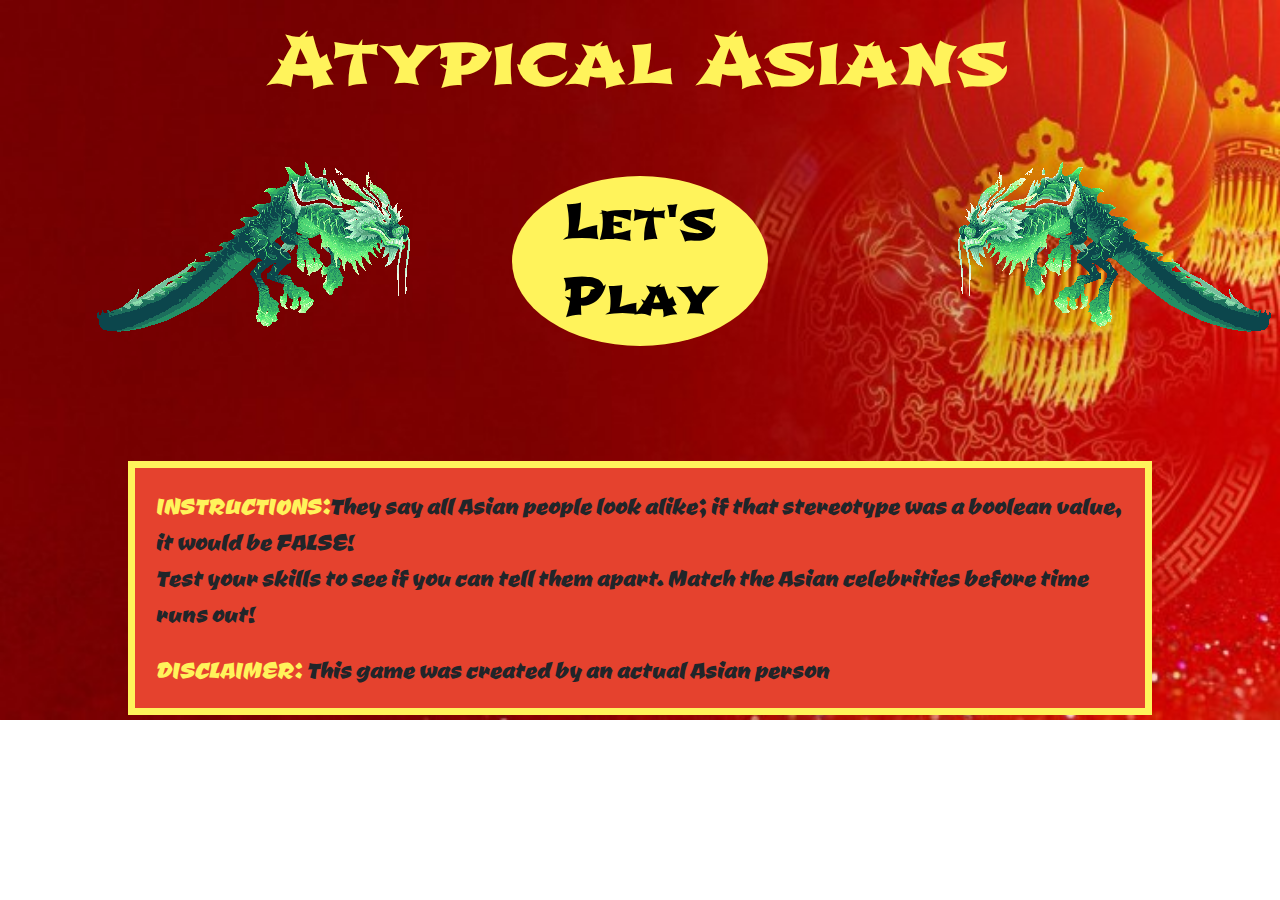
<file: index.html>
<!DOCTYPE html>
<html>
<head>
	<title>Atypical Asians</title>
<!-- 	<meta http-equiv="refresh" content="5.9" > -->
	<link rel="stylesheet" href="https://maxcdn.bootstrapcdn.com/bootstrap/4.0.0/css/bootstrap.min.css" integrity="sha384-Gn5384xqQ1aoWXA+058RXPxPg6fy4IWvTNh0E263XmFcJlSAwiGgFAW/dAiS6JXm" crossorigin="anonymous">
	<link rel="stylesheet" type="text/css" href="style.css">
	<link href="https://fonts.googleapis.com/css?family=Ceviche+One|Kaushan+Script|Merienda+One|Shojumaru" rel="stylesheet">
</head>
<body class="backgroundImage">
	<h1>Atypical Asians</h1>
		<a href="game.html">
			<div id="play">Let's Play</div>
		</a>
		<img src="images/dragon.gif" id="dragonLeft">
		<img src="images/dragon-right.gif" id="dragonRight">
	<h2 id="intro">
		<p><span>INSTRUCTIONS:</span>They say all Asian people look alike; if that stereotype was a boolean value, it would be FALSE!
			<br>Test your skills to see if you can tell them apart. Match the Asian celebrities before time runs out!</p>
		<p><span>DISCLAIMER:</span> This game was created by an actual Asian person</p>
	</h2>

</body>
</html>
</file>
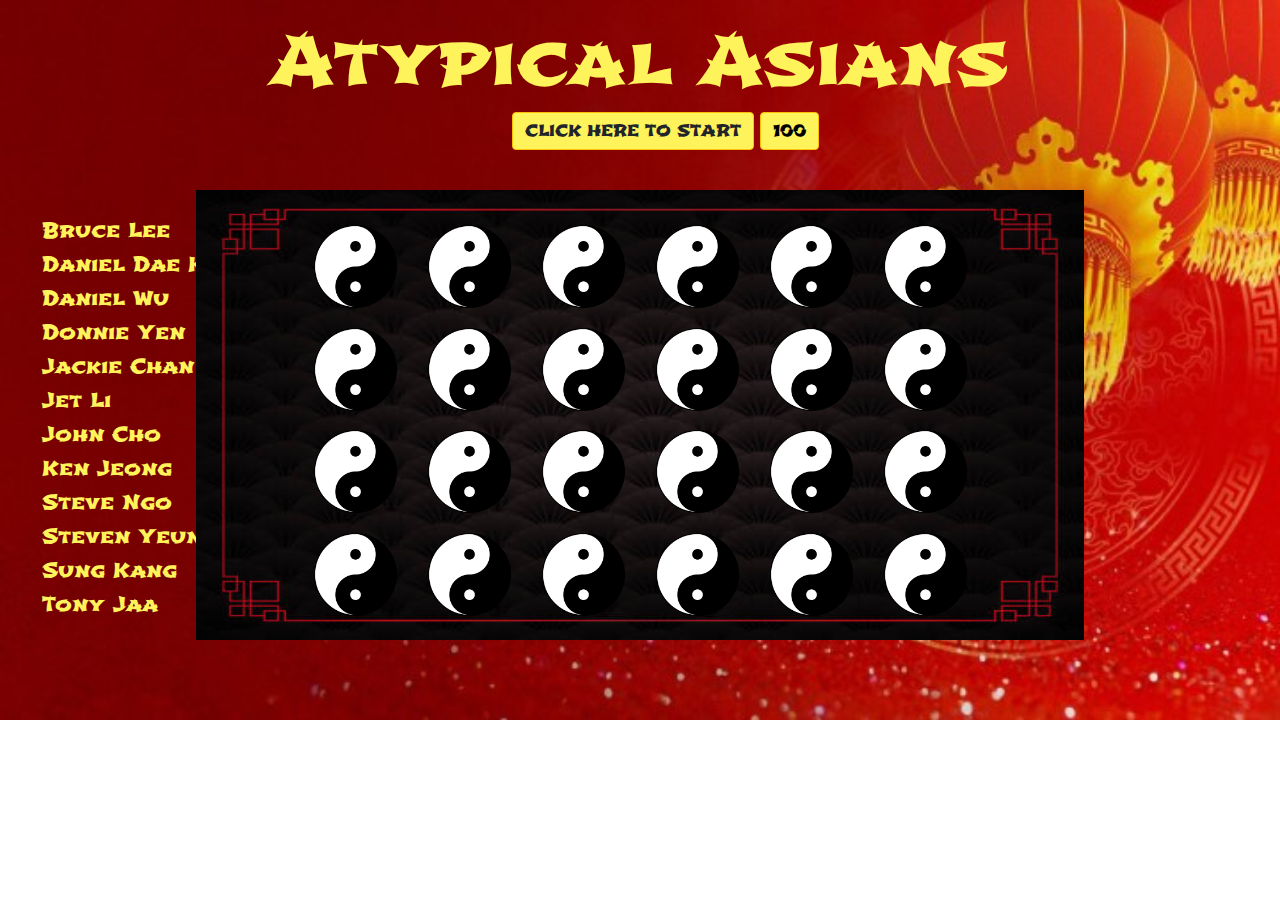
<file: game.html>
<!DOCTYPE html>
<html>
<head>
	<title>Atypical Asians</title>
	<!-- BootStrap -->
	<link rel="stylesheet" href="https://maxcdn.bootstrapcdn.com/bootstrap/4.0.0/css/bootstrap.min.css" integrity="sha384-Gn5384xqQ1aoWXA+058RXPxPg6fy4IWvTNh0E263XmFcJlSAwiGgFAW/dAiS6JXm" crossorigin="anonymous">
	<!-- CSS file -->
	<link rel="stylesheet" type="text/css" href="style.css">
	<!-- Google Fonts -->
	<link href="https://fonts.googleapis.com/css?family=Ceviche+One|Kaushan+Script|Merienda+One|Shojumaru" rel="stylesheet">
</head>

<body class="backgroundImage">
	<h1>Atypical Asians</h1>
	<div class="buttons">
		<button type="button" class="btn btn-warning" id="start">CLICK HERE TO START</button>
		<button type="button" class="btn btn-warning" id="box">100</button>
	</div>
<div id="list">
	<ul>
		<li id="leeList">Bruce Lee</li>
		<li id="kimList">Daniel Dae Kim</li>
		<li id="wuList">Daniel Wu</li>
		<li id="yenList">Donnie Yen</li>
		<li id="chanList">Jackie Chan</li>
		<li id="liList">Jet Li</li>
		<li id="choList">John Cho</li>
		<li id="jeongList">Ken Jeong</li>
		<li id="ngoList">Steve Ngo</li>
		<li id="yeunList">Steven Yeun</li>
		<li id="kangList">Sung Kang</li>
		<li id="jaaList">Tony Jaa</li>
	</ul>
</div>	
<div class="container">
	<img class="yinYang yinYangRemove" id="column1Card1" src="images/Yin-yang.png">
	<img class="yinYang yinYangRemove" id="column1Card2" src="images/Yin-yang.png">
	<img class="yinYang yinYangRemove" id="column1Card3" src="images/Yin-yang.png">
	<img class="yinYang yinYangRemove" id="column1Card4" src="images/Yin-yang.png">
	<img class="yinYang yinYangRemove" id="column2Card1" src="images/Yin-yang.png">
	<img class="yinYang yinYangRemove" id="column2Card2" src="images/Yin-yang.png">
	<img class="yinYang yinYangRemove" id="column2Card3" src="images/Yin-yang.png">
	<img class="yinYang yinYangRemove" id="column2Card4" src="images/Yin-yang.png">
	<img class="yinYang yinYangRemove" id="column3Card1" src="images/Yin-yang.png">
	<img class="yinYang yinYangRemove" id="column3Card2" src="images/Yin-yang.png">
	<img class="yinYang yinYangRemove" id="column3Card3" src="images/Yin-yang.png">
	<img class="yinYang yinYangRemove" id="column3Card4" src="images/Yin-yang.png">
	<img class="yinYang yinYangRemove" id="column4Card1" src="images/Yin-yang.png">
	<img class="yinYang yinYangRemove" id="column4Card2" src="images/Yin-yang.png">
	<img class="yinYang yinYangRemove" id="column4Card3" src="images/Yin-yang.png">
	<img class="yinYang yinYangRemove" id="column4Card4" src="images/Yin-yang.png">
	<img class="yinYang yinYangRemove" id="column5Card1" src="images/Yin-yang.png">
	<img class="yinYang yinYangRemove" id="column5Card2" src="images/Yin-yang.png">
	<img class="yinYang yinYangRemove" id="column5Card3" src="images/Yin-yang.png">
	<img class="yinYang yinYangRemove" id="column5Card4" src="images/Yin-yang.png">
	<img class="yinYang yinYangRemove" id="column6Card1" src="images/Yin-yang.png">
	<img class="yinYang yinYangRemove" id="column6Card2" src="images/Yin-yang.png">
	<img class="yinYang yinYangRemove" id="column6Card3" src="images/Yin-yang.png">
	<img class="yinYang yinYangRemove" id="column6Card4" src="images/Yin-yang.png">
	<!-- Asian Pics -->
	<img class="asianPic" id="row1Card1" src="images/Daniel-Wu.jpg">
	<img class="asianPic" id="row1Card2" src="images/Donnie-Yen.jpeg">
	<img class="asianPic" id="row1Card3" src="images/Tony-Jaa.jpg">
	<img class="asianPic" id="row1Card4" src="images/Jet-Li.jpg">
	<img class="asianPic" id="row1Card5" src="images/Jackie-Chan.jpg">
	<img class="asianPic" id="row1Card6" src="images/Jet-Li.jpg">
	<img class="asianPic" id="row2Card1" src="images/Steven-Yeun.jpg">
	<img class="asianPic" id="row2Card2" src="images/Steve-Ngo.jpg">
	<img class="asianPic" id="row2Card3" src="images/Bruce-Lee.jpg">
	<img class="asianPic" id="row2Card4" src="images/Sung-Kang.png">
	<img class="asianPic" id="row2Card5" src="images/John-Cho.jpg">
	<img class="asianPic" id="row2Card6" src="images/Tony-Jaa.jpg">
	<img class="asianPic" id="row3Card1" src="images/Daniel-Dae-Kim.jpeg">
	<img class="asianPic" id="row3Card2" src="images/Jackie-Chan.jpg">
	<img class="asianPic" id="row3Card3" src="images/Steven-Yeun.jpg">
	<img class="asianPic" id="row3Card4" src="images/Donnie-Yen.jpeg">
	<img class="asianPic" id="row3Card5" src="images/Bruce-Lee.jpg">
	<img class="asianPic" id="row3Card6" src="images/Sung-Kang.png">
	<img class="asianPic" id="row4Card1" src="images/Daniel-Wu.jpg">
	<img class="asianPic" id="row4Card2" src="images/Ken-Jeong.jpg">
	<img class="asianPic" id="row4Card3" src="images/Daniel-Dae-Kim.jpeg">
	<img class="asianPic" id="row4Card4" src="images/Steve-Ngo.jpg">
	<img class="asianPic" id="row4Card5" src="images/John-Cho.jpg">
	<img class="asianPic" id="row4Card6" src="images/Ken-Jeong.jpg">


	<img class="table-background" src="images/table-background.jpg">

	</div>
	<br>
<!-- <audio id="greenTea" controls autoplay loop> -->
	<source src="media/Green Tea.mp3" type="audio/mp3">
</audio>
<audio id="gong">
	<source src="media/gong.mp3" type="audio/mp3">
</audio>

<!-- jQuery -->
<script src="https://ajax.googleapis.com/ajax/libs/jquery/3.3.1/jquery.min.js"></script>
<!-- JS file -->
<script type="text/javascript" src="app.js"></script>
</body>
</html>
</file>
<file: style.css>
#intro {
	border: 7px solid #FFF35B;
	background-color: #E5422E;
	display: block;
	margin-top: 7%;
	margin-left: 10%;
	margin-right: 10%;
}

p {
	margin: 20px;
	font-family: 'Ceviche One', cursive;
	font-size: 30px;
}

span {
	color: #FFF35B;
}

#play {
	position: absolute;
	text-align: center;
	display: block;
	font-family: 'Shojumaru', cursive;
	background-color: #FFF35B;
	font-size: 50px;
	margin-left: 40%;
	margin-right: 40%;
	padding: 10px;
	border-radius: 50%;
	margin-top: 5%;
	color: black;
}

#play:hover {
	color: #E5422E;
}

#dragonRight {
	position: absolute;
	margin-left: 30%
}


/*----- game html ----------*/

li {
	list-style-type: none;
	font-family: 'Shojumaru', cursive;
	color: #FFF35B;
	font-size: 20px;
	padding: 2px;
}

#list {
	position: absolute;
	margin-top: 5%;
}

#greenTea {
	display: block;
	margin-left: auto;
	margin-right: auto;
}
#gong {

}


.table-background {
	display: block;
	margin-left: auto;
  margin-right: auto;
  width: 80%;
  height: 450px;
  margin-top: 40px;
}

.backgroundImage {
	background-repeat: no-repeat;
	background-size: cover;
	background-image: url("images/Other-background.jpeg");
	height: 685px;
	width: 100%;
}

.btn-warning {
	background-color: #FFF35B;
}

.buttons {
	position: relative;
	text-align: center;
	font-family: 'Shojumaru', cursive;
}

#instructionsBtn {
	margin-left: 50px;
}

#start {
	margin-left: 50px;
	text-align: center;
}

#reset {
	margin-left: 50px;
}

#timer {
}

.clicked {
}

.matched{
	transition: 1s;
	transform: rotate(360deg);
}

#box {
	color: black;
}

h1 {
	color: #FFF35B;
	text-align: center;
	font-family: 'Shojumaru', cursive;
	font-size: 70px;
	margin-top: 20px;

}

.container {
	position: relative;
}

.yinYang {
	position: absolute;
	width: 85px;
	height: 85px;
}

.asianPic {
	position: absolute;
	width: 85px;
	height: 85px;
}

#column1Card1 {
	margin-left: 20%;
	margin-top: 3%;
}

#column1Card2 {
	margin-left: 20%;
	margin-top: 12%;
}

#column1Card3 {
	margin-left: 20%;
	margin-top: 21%;
}

#column1Card4 {
	margin-left: 20%;
	margin-top: 30%;
}

#column2Card1 {
	margin-left: 30%;
	margin-top: 3%;
}

#column2Card2 {
	margin-left: 30%;
	margin-top: 12%;
}

#column2Card3 {
	margin-left: 30%;
	margin-top: 21%;
}

#column2Card4 {
	margin-left: 30%;
	margin-top: 30%;
}

#column3Card1 {
	margin-left: 40%;
	margin-top: 3%;
}

#column3Card2 {
	margin-left: 40%;
	margin-top: 12%;
}

#column3Card3 {
	margin-left: 40%;
	margin-top: 21%;
}

#column3Card4 {
	margin-left: 40%;
	margin-top: 30%;
}

#column4Card1 {
	margin-left: 50%;
	margin-top: 3%;
}

#column4Card2 {
	margin-left: 50%;
	margin-top: 12%;
}

#column4Card3 {
	margin-left: 50%;
	margin-top: 21%;
}

#column4Card4 {
	margin-left: 50%;
	margin-top: 30%;
}

#column5Card1 {
	margin-left: 60%;
	margin-top: 3%;
}

#column5Card2 {
	margin-left: 60%;
	margin-top: 12%;
}

#column5Card3 {
	margin-left: 60%;
	margin-top: 21%;
}

#column5Card4 {
	margin-left: 60%;
	margin-top: 30%;
}
#column6Card1 {
	margin-left: 70%;
	margin-top: 3%;
}

#column6Card2 {
	margin-left: 70%;
	margin-top: 12%;
}

#column6Card3 {
	margin-left: 70%;
	margin-top: 21%;
}

#column6Card4 {
	margin-left: 70%;
	margin-top: 30%;
}

#row1Card1 {
	margin-left: 20%;
	margin-top: 3%;
	display: none;
}

#row1Card2 {
	margin-left: 30%;
	margin-top: 3%;
	display: none;
}

#row1Card3 {
	margin-left: 40%;
	margin-top: 3%;
	display: none;
}

#row1Card4 {
	margin-left: 50%;
	margin-top: 3%;
	display: none;
}

#row1Card5 {
	margin-left: 60%;
	margin-top: 3%;
	display: none;
}

#row1Card6 {
	margin-left: 70%;
	margin-top: 3%;
	display: none;
}

#row2Card1 {
	margin-left: 20%;
	margin-top: 12%;
	display: none;
}

#row2Card2 {
	margin-left: 30%;
	margin-top: 12%;
	display: none;
}

#row2Card3 {
	margin-left: 40%;
	margin-top: 12%;
	display: none;
}

#row2Card4 {
	margin-left: 50%;
	margin-top: 12%;
	display: none;
}

#row2Card5 {
	margin-left: 60%;
	margin-top: 12%;
	display: none;
}

#row2Card6 {
	margin-left: 70%;
	margin-top: 12%;
	display: none;
}

#row3Card1 {
	margin-left: 20%;
	margin-top: 21%;
	display: none;
}

#row3Card2 {
	margin-left: 30%;
	margin-top: 21%;
	display: none;
}

#row3Card3 {
	margin-left: 40%;
	margin-top: 21%;
	display: none;
}

#row3Card4 {
	margin-left: 50%;
	margin-top: 21%;
	display: none;
}

#row3Card5 {
	margin-left: 60%;
	margin-top: 21%;
	display: none;
}

#row3Card6 {
	margin-left: 70%;
	margin-top: 21%;
	display: none;
}

#row4Card1 {
	margin-left: 20%;
	margin-top: 30%;
	display: none;
}

#row4Card2 {
	margin-left: 30%;
	margin-top: 30%;
	display: none;
}

#row4Card3 {
	margin-left: 40%;
	margin-top: 30%;
	display: none;
}

#row4Card4 {
	margin-left: 50%;
	margin-top: 30%;
	display: none;
}

#row4Card5 {
	margin-left: 60%;
	margin-top: 30%;
	display: none;
}

#row4Card6 {
	margin-left: 70%;
	margin-top: 30%;
	display: none;
}
</file>
